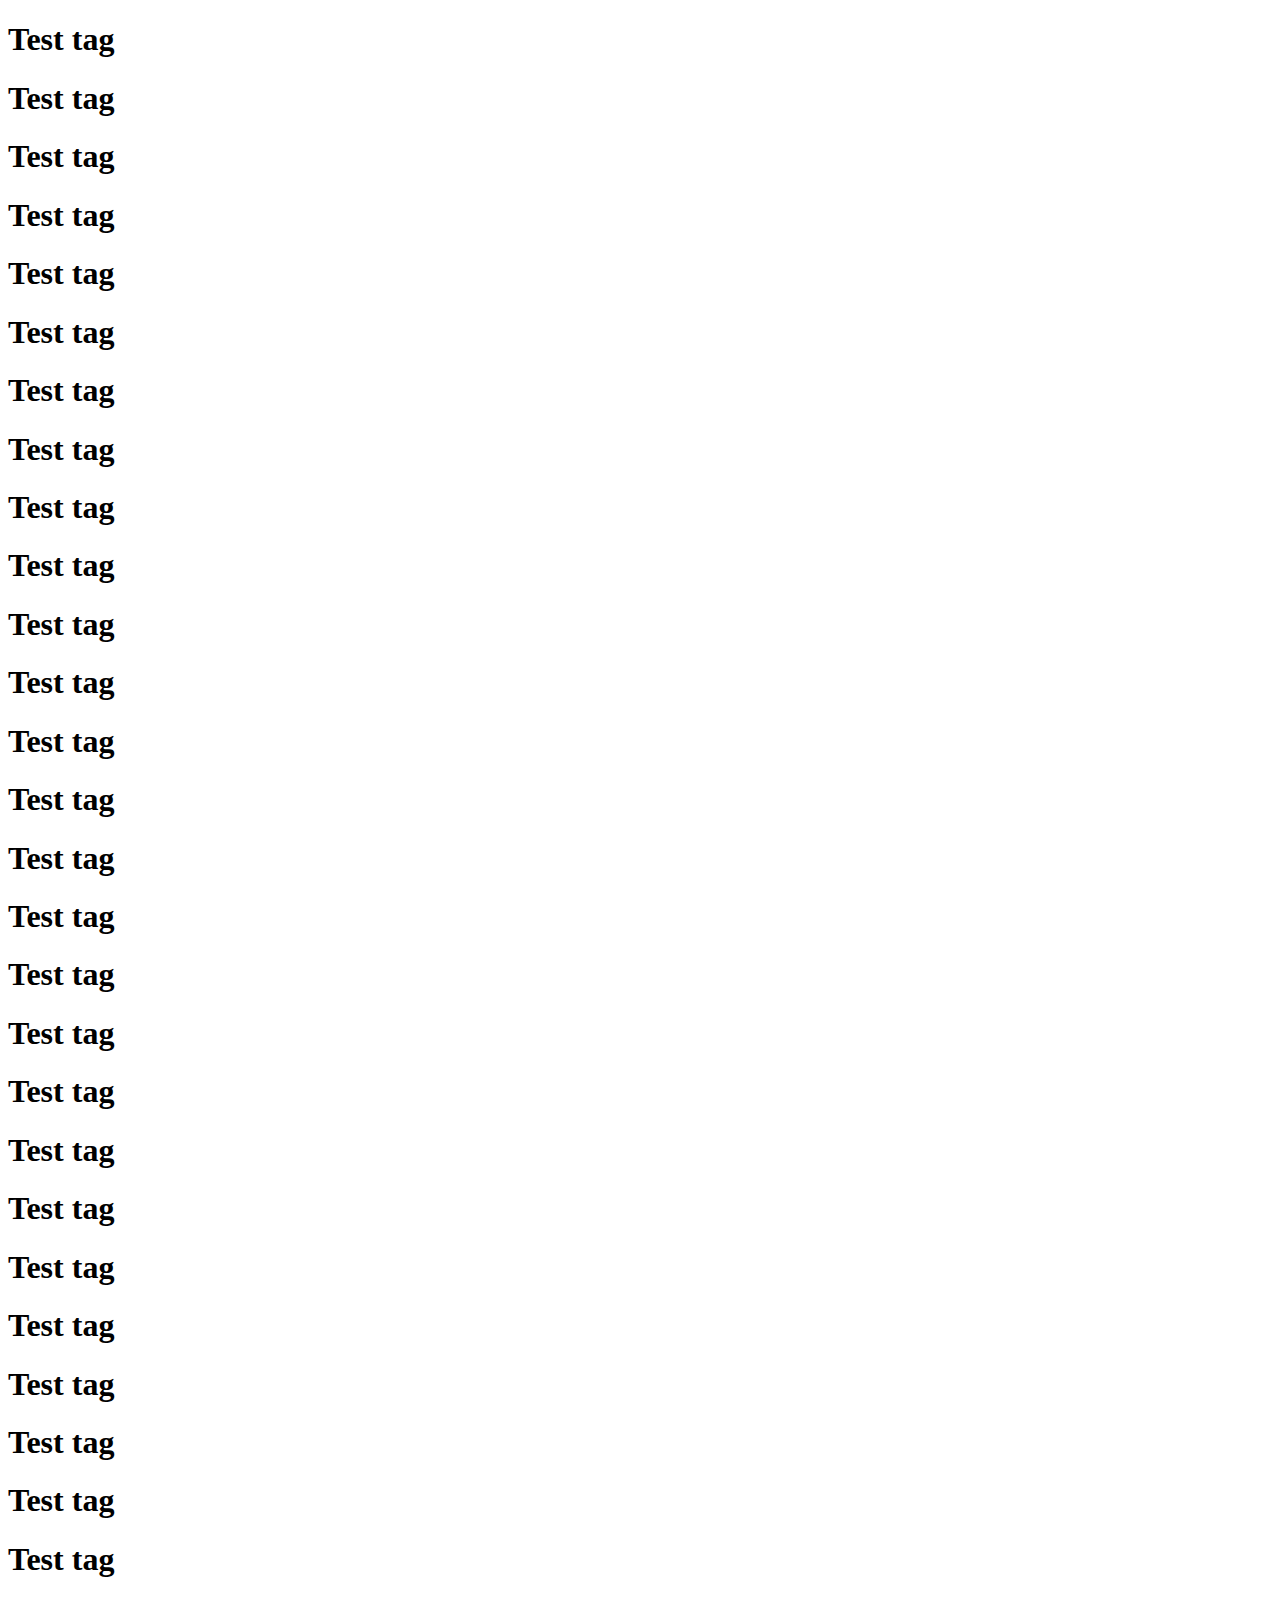
<file: root/test.html>
<!DOCTYPE html>
<html lang="en">
<head>
  <meta charset="UTF-8">
  <meta name="viewport" content="width=device-width, initial-scale=1.0">
  <meta http-equiv="X-UA-Compatible" content="ie=edge">
  <title>Test page</title>
</head>
<body>

  <h1 class="regular_1">Test tag</h1>
  <h1 class="regular_12">Test tag</h1>
  <h1 class="regular_15">Test tag</h1>
  <h1 class="regular_18">Test tag</h1>
  <h1 class="regular_2">Test tag</h1>
  <h1 class="regular_22">Test tag</h1>
  <h1 class="regular_25">Test tag</h1>
  <h1 class="regular_28">Test tag</h1>
  <h1 class="regular_3">Test tag</h1>

  <h1 class="bold_1">Test tag</h1>
  <h1 class="bold_12">Test tag</h1>
  <h1 class="bold_15">Test tag</h1>
  <h1 class="bold_18">Test tag</h1>
  <h1 class="bold_2">Test tag</h1>
  <h1 class="bold_22">Test tag</h1>
  <h1 class="bold_25">Test tag</h1>
  <h1 class="bold_28">Test tag</h1>
  <h1 class="bold_3">Test tag</h1>

  <h1 class="light_1">Test tag</h1>
  <h1 class="light_12">Test tag</h1>
  <h1 class="light_15">Test tag</h1>
  <h1 class="light_18">Test tag</h1>
  <h1 class="light_2">Test tag</h1>
  <h1 class="light_22">Test tag</h1>
  <h1 class="light_25">Test tag</h1>
  <h1 class="light_28">Test tag</h1>
  <h1 class="light_3">Test tag</h1>

</body>
</html>
</file>
